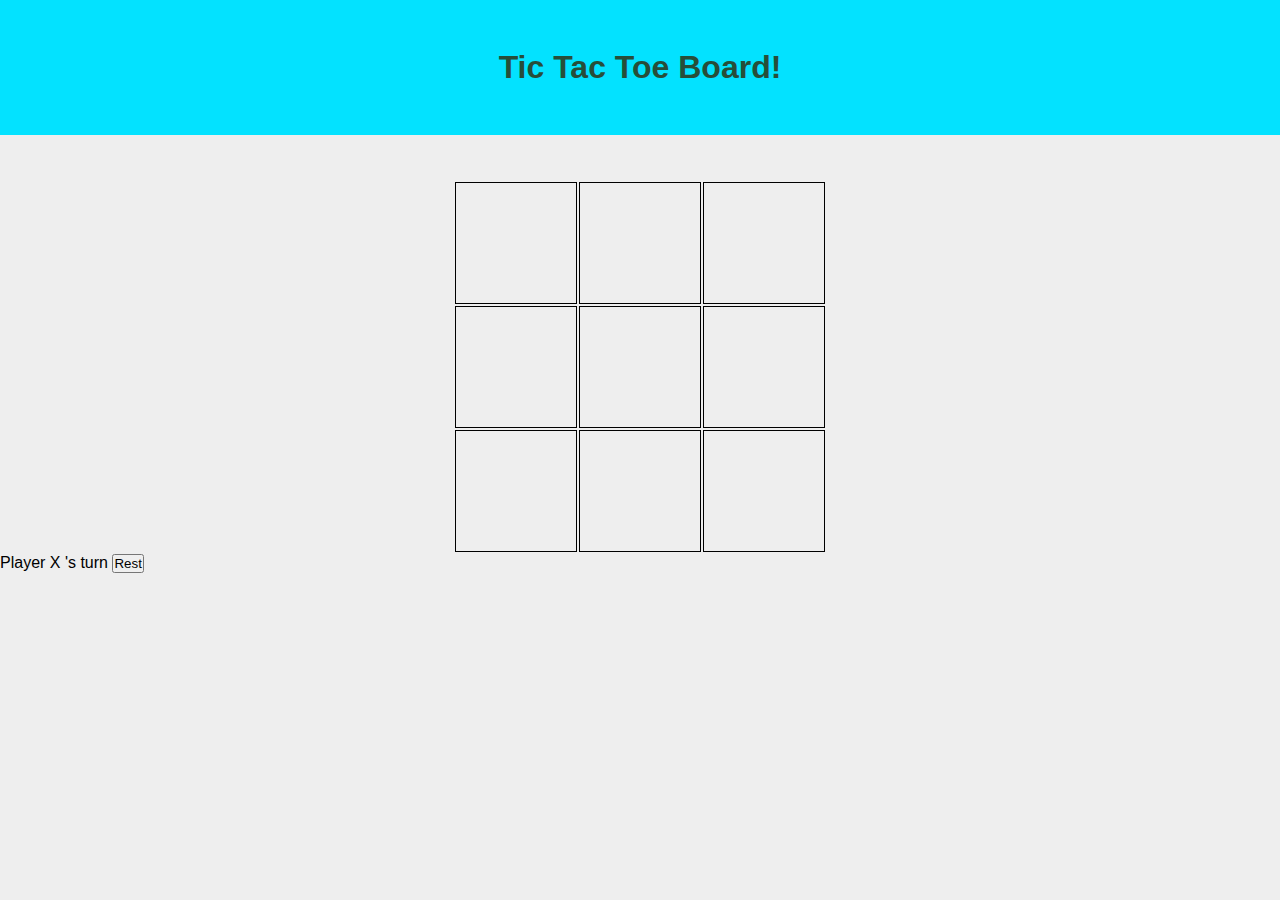
<file: Part1/index.html>
<!DOCTYPE html>
<html lang="en">

<head>
  <meta charset="UTF-8" />
  <meta name="viewport" content="width=device-width, initial-scale=1.0" />
  <title>Tic Tac Toe</title>
  <link rel="stylesheet" href="./index.css" />
</head>

<body>
  <nav>
    <h1>Tic Tac Toe Board!</h1>
  </nav>
  <main>
    <table>
      <tr class="row">
        <td id="0" onclick="play(0)"></td>
        <td id="1" onclick="play(1)"></td>
        <td id="2" onclick="play(2)"></td>
      </tr>
      <tr class="row">
        <td id="3" onclick="play(3)"></td>
        <td id="4" onclick="play(4)"></td>
        <td id="5" onclick="play(5)"></td>
      </tr>
      <tr class="row">
        <td id="6" onclick="play(6)"></td>
        <td id="7" onclick="play(7)"></td>
        <td id="8" onclick="play(8)"></td>
      </tr>
    </table>
    <span>Player </span>
    <span id="player">X</span>
    <span>'s turn</span>
    <button onclick="reset()">Rest</button>
  </main>
  <script src="./index.js"></script>
</body>

</html>
</file>
<file: Part1/index.css>
* {
    margin: 0;
    padding: 0;
    font-family: Arial, Helvetica, sans-serif;
  }

  nav {
      height: 15vh;
      background: rgb(3, 226, 255);
      color: rgb(39, 78, 57);
  }

  main {
      background: #EEE;
      height: 85vh;
  }

  table,
  section,
  nav {
      display: flex;
      justify-content: center;
      align-items: center;
  }

  table {
      padding-top: 5vh;
  }

.row td {
    height: 120px;
    width: 120px;
    border: 1px solid #000;
    text-align: center;
    font-size: 2em;
}
</file>
